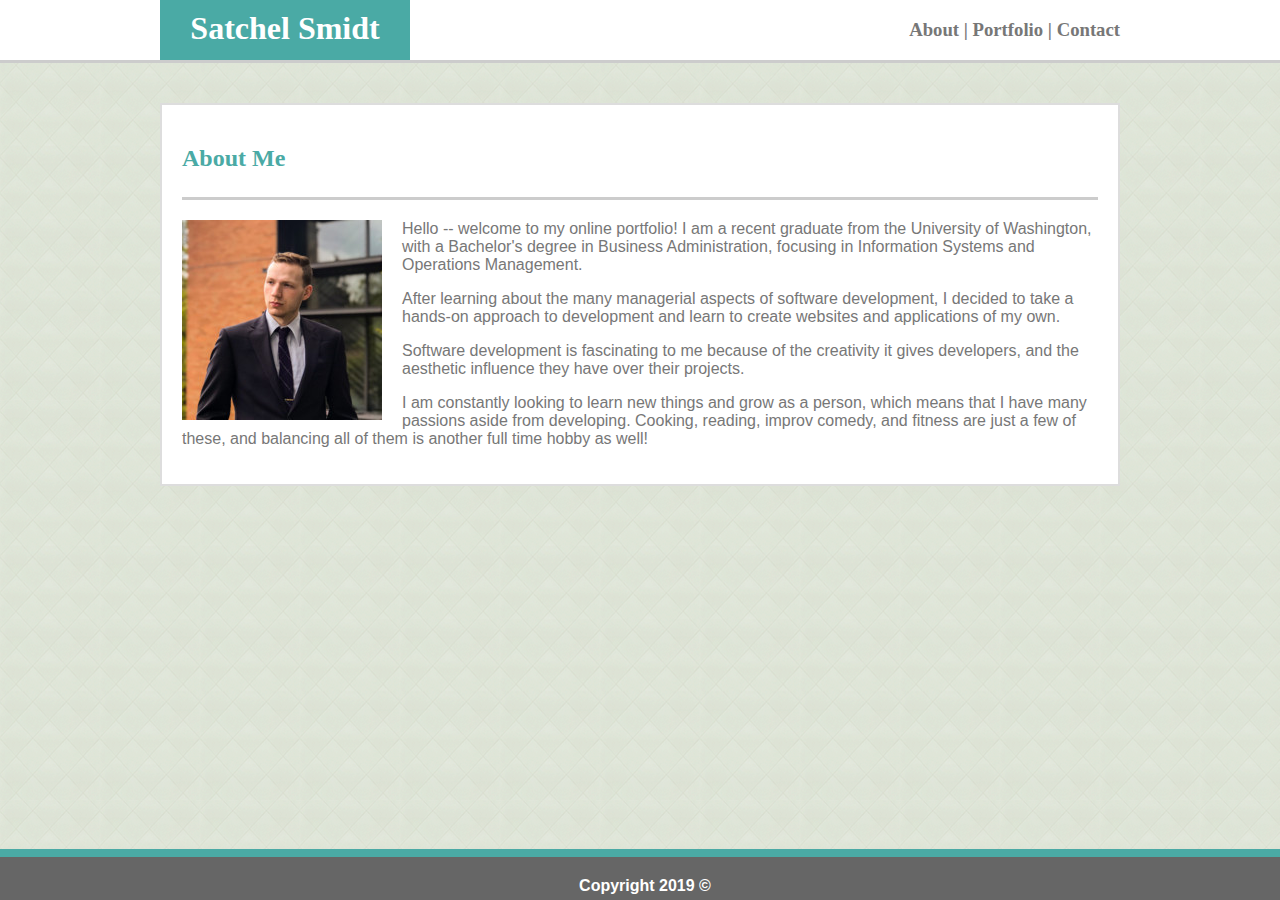
<file: index.html>
<!DOCTYPE html>
<html lang="en">
<head>
    <meta charset="UTF-8">
    <meta name="viewport" content="width=device-width, initial-scale=1.0">
    <meta http-equiv="X-UA-Compatible" content="ie=edge">
    <title>Document</title>

    <link rel="stylesheet" type="text/css" href= "assets/css/style.css">

</head>
<body>
    <header class="header">
        <div class="header_content">
            <h1 id="title">
                Satchel Smidt
            </h1>

            <div id="links">
                <h3>
                    <a href="index.html">About</a>
                    |
                    <a href="portfolio.html">Portfolio</a>
                    |
                    <a href="contact.html">Contact</a>
                </h3>
            </div>
        </div>
    </header>

    <div class="body_content">
        <section class="about_body">
            <h2 id="about_header">
                About Me
            </h2>

            <img id="main_photo" src="assets/images/Professional_Pic.jpg" alt= "Professional photo" >
            
            <p>
                Hello -- welcome to my online portfolio! I am a recent graduate from the University of Washington, with a Bachelor's degree in Business Administration, focusing in Information Systems and Operations Management. 
            </p>
                
            <p>
                After learning about the many managerial aspects of software development, I decided to take a hands-on approach to development and learn to create websites and applications of my own. 
            </p>
                
            <p>
                Software development is fascinating to me because of the creativity it gives developers, and the aesthetic influence they have over their projects. 
            </p>
                
            <p>
                I am constantly looking to learn new things and grow as a person, which means that I have many passions aside from developing. Cooking, reading, improv comedy, and fitness are just a few of these, and balancing all of them is another full time hobby as well!
            </p>
                
        </section>
    </div>

    <footer>
        <h4 id="footer_heading">
            Copyright 2019 &#169;
        </h4>
    </footer>
</body>
</html>
</file>
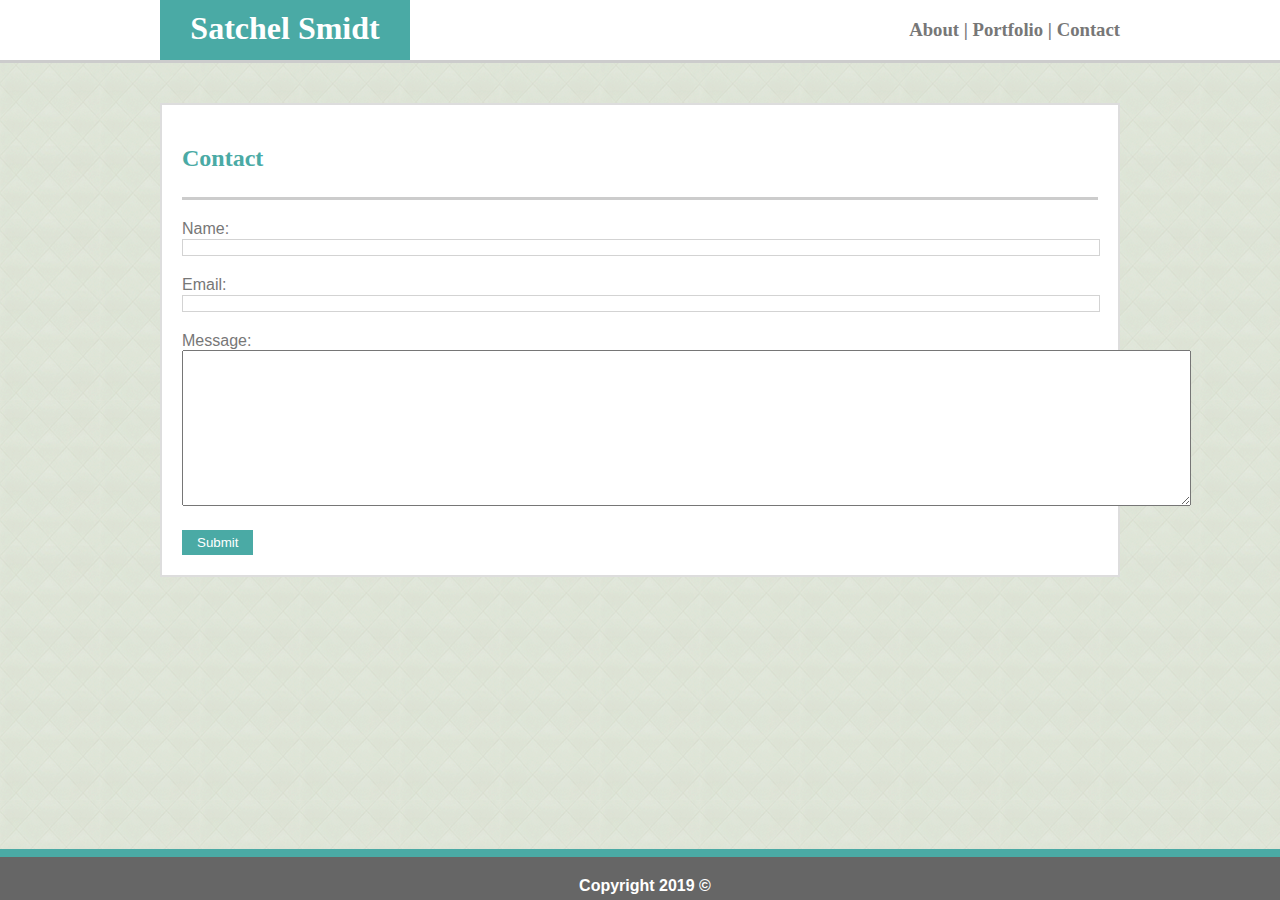
<file: contact.html>
<!DOCTYPE html>
<html lang="en">
<head>
    <meta charset="UTF-8">
    <meta name="viewport" content="width=device-width, initial-scale=1.0">
    <meta http-equiv="X-UA-Compatible" content="ie=edge">
    <title>Document</title>

    <link rel="stylesheet" type="text/css" href= "assets/css/style.css">

</head>
<body>
    <header class="header">
        <div class="header_content">
            <h1 id="title">
                Satchel Smidt
            </h1>

            <div id="links">
                <h3>
                    <a href="index.html">About</a>
                    |
                    <a href="portfolio.html">Portfolio</a>
                    |
                    <a href="contact.html">Contact</a>
                </h3>
            </div>
        </div>
    </header>

    <div class="contact_content"> 
        <section class="contact_body">
            <h2 id="contact_header">
                Contact
            </h2>

            <div>
                <form>
                    Name:
                    <br>
                    <input class="form" type="text" name="name">
                </form>

                <form>
                    Email:  
                    <br>
                    <input class="form" type="text" name="email">
                </form>

                <form id="message_form">
                    Message: 
                    <br>
                </form>
                    <textarea class="message_box" rows="10" cols="123" form="message_form"></textarea>

                <form> 
                    <input id="submit_button" type="submit" value="Submit">
                </form>
            </div>

        </section>
    </div>

    <footer>
        <h4 id="footer_heading">
            Copyright 2019 &#169;
        </h4>
    </footer>
</body>
</html>
</file>
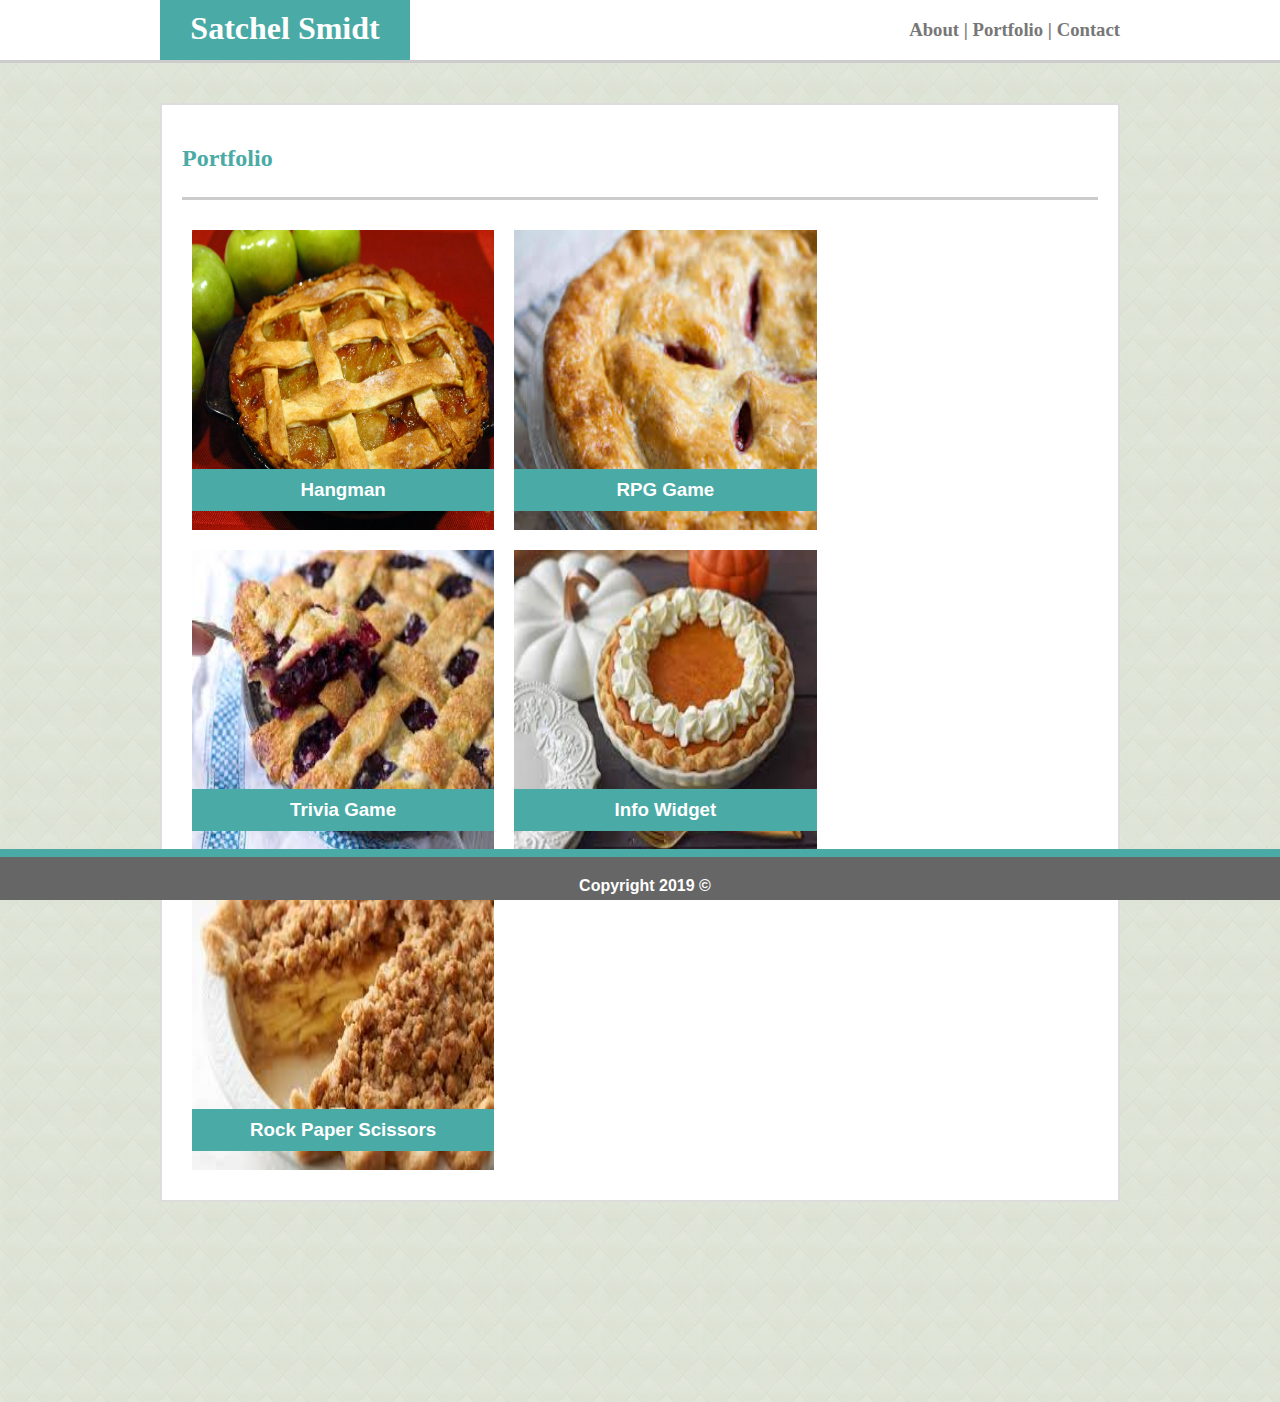
<file: portfolio.html>
<!DOCTYPE html>
<html lang="en">
<head>
    <meta charset="UTF-8">
    <meta name="viewport" content="width=device-width, initial-scale=1.0">
    <meta http-equiv="X-UA-Compatible" content="ie=edge">
    <title>Document</title>

    <link rel="stylesheet" type="text/css" href= "assets/css/style.css">

</head>
<body>
    <header class="header">
        <div class="header_content">
            <h1 id="title">
                Satchel Smidt
            </h1>

            <div id="links">
                <h3>
                    <a href="index.html">About</a>
                    |
                    <a href="portfolio.html">Portfolio</a>
                    |
                    <a href="contact.html">Contact</a>
                </h3>
            </div>
        </div>
    </header>

    <div class="portfolio_content">   
        <section class="portfolio_body">
            <h2 id="portfolio_header">
                Portfolio
            </h2>
            
            <div class="pics">
                
                <div class="pic_div">
                    <img src="assets/images/Pie.jpg" alt="Placeholder Project" height="300" width= "100%">
                    <h3 class= "pic_text">
                        <a class="portfolio_links" href="https://github.com/satchelsmidt">Hangman</a>
                    </h3>
                </div>

                <div class="pic_div">
                    <img src="assets/images/Pie2.jpg" alt="Placeholder Project" height="300" width= "100%">
                    <h3 class= "pic_text">
                        <a class="portfolio_links" href="https://github.com/satchelsmidt">RPG Game</a>
                    </h3>
                </div>
                
                <div class="pic_div">
                    <img src="assets/images/Pie3.jpg" alt="Placeholder Project" height="300" width= "100%">
                    <h3 class= "pic_text">
                        <a class="portfolio_links" href="https://github.com/satchelsmidt">Trivia Game</a>
                    </h3>
                </div>

                <div class="pic_div">
                    <img src="assets/images/Pie4.jpg" alt="Placeholder Project" height="300" width= "100%">
                    <h3 class= "pic_text">
                        <a class="portfolio_links" href="https://github.com/satchelsmidt">Info Widget</a>
                    </h3>
                </div>

                <div class="pic_div">
                    <img src="assets/images/Pie5.jpg" alt="Placeholder Project" height="300" width= "100%">
                    <h3 class= "pic_text">
                        <a class="portfolio_links" href="https://github.com/satchelsmidt">Rock Paper Scissors</a>
                    </h3>
                </div>
                
            </div>

        </section>
    </div> 

    <footer>
        <h4 id="footer_heading">
            Copyright 2019 &#169;
        </h4>
    </footer>
</body>
</html>
</file>
<file: assets/css/style.css>
body{
    margin: 0 auto;
    padding: 0px;
    font-family: 'Arial', 'Helvetica Neue', Helvetica, sans-serif;
    color: #777777;
    background-image:url('../images/beige-tiles.png');
}

.header{
    background: #ffffff;
    font-family: 'Georgia', Times, 'Times New Roman', serif;
    width: 100%;
    border-bottom: solid #cccccc;
    /* float: left; */
    overflow: auto;
}

.header_content{
    width: 960px;
    margin: 0 auto;
}

#title{
    background: #4aaaa5;
    color: white;
    width: 100%;
    box-sizing: border-box;
    width: 250px;
    padding: 10px;
    text-align: center;
    float: left;
    height: 60px;
    margin: auto;
}

#links{
    float:right;
    color: #777777; 
    height: 60px;
}

a:link{
    text-decoration: none;
    color: #777777;
}

a:visited {
    color: #777777;
    text-decoration: none;
}

a:hover{
    opacity: 0.5;
}

.body_content{
    width: 960px;
    margin: 0 auto;
}

.about_body{
    clear: both;
    background: #ffffff;
    padding: 20px;
    border: 2px solid #dddddd;
    margin-top: 40px;
    margin-bottom: 100px;
    overflow: auto;
}

#about_header{
    padding-bottom: 25px;
    border-bottom: solid #cccccc;
    color: #4aaaa5;
    font-family: 'Georgia', Times, 'Times New Roman', serif;
}

#main_photo{
    float: left;
    padding-right: 20px;
}

p{
    width: auto;
}

.portfolio_body{
    clear: both;
    background: #ffffff;
    padding: 20px;
    border: 2px solid #dddddd;
    margin-top: 40px;
    margin-bottom: 200px;
}

#portfolio_header{
    padding-bottom: 25px;
    border-bottom: solid #cccccc;
    color: #4aaaa5;
    font-family: 'Georgia', Times, 'Times New Roman', serif;
}

.portfolio_content{
    width: 960px;
    margin: 0 auto;
}

 .pics{
    overflow: auto;
} 

.pic_div{
    position: relative;
    overflow: auto;
    width: 33%;
    float: left;
    margin: 10px;
}
.pic_div img {
    float: left;
}
.pic_text{
    background-color:  #4aaaa5;
    color: #ffffff;
    position: absolute;
    bottom: 0px;
    float: left;
    width: 100%;
    padding-top: 10px;
    padding-bottom: 10px;
    text-align: center;
}

.portfolio_links:link{
    text-decoration: none;
    color: #ffffff;
}

.portfolio_links:hover{
    text-decoration: none;
    color: #ffffff;
    opacity: 0.5;
}

.portfolio_links:visited {
    color: #ffffff;
    text-decoration: none;
}


.contact_body{
    clear: both;
    background: #ffffff;
    padding: 20px;
    border: 2px solid #dddddd;
    margin-top: 40px;
    margin-bottom: 200px;
}

#contact_header{
    padding-bottom: 25px;
    border-bottom: solid #cccccc;
    color: #4aaaa5;
    font-family: 'Georgia', Times, 'Times New Roman', serif;
}

.contact_content{
    width: 960px;
    margin: 0 auto;
}

.form{
    width: 100%;
    margin-bottom: 20px;
    padding: 0px;
    border: 0.5px solid lightgray;
}

#submit_button{
    background-color: #4aaaa5;
    text-align: center;
    padding: 5px 15px;
    border: 0px;
    color: #ffffff;
}

.message_box{
    margin-bottom: 20px;
}

footer {
    clear:both;
    background: #666666;
    color: #ffffff;
    border-top: 8px solid #4aaaa5;
    text-align: center;
    margin: 0px;
    padding: 5px;
    padding-top: 20px;
    position: fixed;
    bottom: 0px;
    width: 100%;
 }

#footer_heading{
    margin: 0px;
}
</file>
